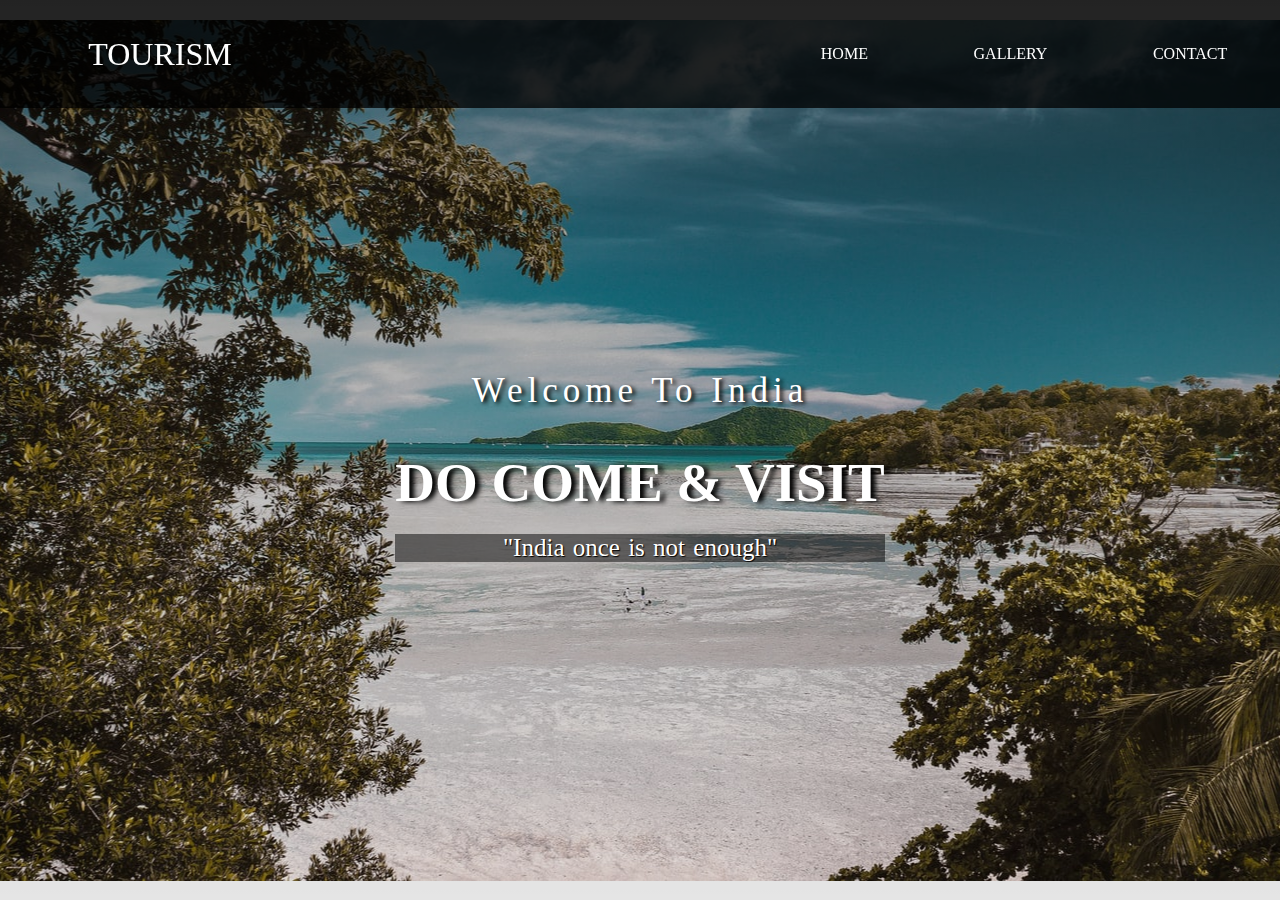
<file: index.html>
<!DOCTYPE html>
<html lang="en">
<head>
    <meta charset="UTF-8">
    <meta http-equiv="X-UA-Compatible" content="IE=edge">
    <meta name="viewport" content="width=device-width, initial-scale=1.0">
    <link rel="stylesheet" href="style.css">
    <title>Shreya</title>
</head>
<body>
    <header class="container">
    <nav>
        <div class="logo">Tourism</div>
        <div class="menu">
            <a href="index.html">Home</a>
            <a href="gallery.html">Gallery</a>
            <a href="contact.html">Contact</a>
        </div>
    </nav>
    <main>
        <section>
            <h3>Welcome To India</h3>
            <h1>DO COME & VISIT <span class="cc"></span></h1>
            <p>"India once is not enough"</p>
        </section>
    </main>
</header>
</body>
</html>
</file>
<file: style.css>
*{
    margin: 0;
    padding: 0;
    box-sizing:
    border-box;
}


.container{
    width: 100%;
    height: 100vh;
    overflow: visible;
    background: linear-gradient(rgba(0,0,0,0.4),rgba(0,0,0,0.1)), url('goa.jpg') no-repeat center fixed ;
}

nav{
    position: fixed;
    width: 100%;
    height: 12vh;
    background: rgba(8, 8, 8, 0.5); 
    color: white;
    display: flex;
    justify-content: space-between;
    align-items: center;
    text-transform: uppercase;
    z-index: 1;
}
nav:hover{
    background: rgba(0, 0, 0, 0.767);
}

nav .logo{
    width: 25%;
    text-align: center;
    font-size: 32px;
    
}

nav .menu{
    width: 40%;
    display: flex;
    justify-content: space-around;
}

nav .menu a{
    text-decoration: none;
    color: white;
    /* width: 25%; */
    font-size: 16px;
    /* padding: 5px 20px;
    border: 1px solid #fff;*/
    transition: 0.6s ease; 
}

.menu a:hover{
    background-color: #fff;
    color: black;
}

main{
    width: 100%;
    height: 85vh;
    /* background-color: #000; */
    display: flex;
    justify-content: center;
    align-items: center;
    text-align: center;
    color: white;
}

section{
    margin-top: 15%;
}

section h3{

    font-size: 35px;
    font-weight: 350;
    letter-spacing: 5px;
    text-shadow: 3px 2px 4px black;
}

section h1{
    margin: 40px 0 20px 0;
    font-size: 55px;
    font-weight: 700;
    text-shadow: 5px 1px 5px black;
    text-transform: uppercase;
}

section p{
    font-size: 25px;
    word-spacing: 2px;
    margin-bottom: 25px;
    text-shadow: 1px 1px 1px black;
    background-color: rgba(0,0,0,0.5);
}

@keyframes bgcolor{
    0%{
        background-color: #00b894;
    }
    25%{
        background-color: #e6ff08;
    }
    5%{
        background-color: #e94614;
    }
    75%{
        background-color: #25e425;
    }
    100%{
        background-color: #7831c9;
    }
}

.cc::after{
    content: '';
    animation: Changetext 12s infinite linear;
    color: #00b894;
}

@keyframes Changetext{
    0%{content:"Jaipur";}
    20%{content:"Varanasi";}
    40%{content: "Kerela";}
    60%{content: "Ladakh";}
    80%{content: "Goa";}
    100%{content: "Mumbai";}
}

@media only screen and (min-width: 768 px){
    .container{
        width: 100%;
        height: 100vh;
        overflow: visible;
        background: linear-gradient(rgba(0,0,0,0.4),rgba(0,0,0,0.1)), url('goa.jpg') no-repeat center fixed ;
        display: block;
        padding-bottom: 30px;
    }

    nav{
        position: fixed;
        width: 600px;
        height: 12vh;
        background: rgba(8, 8, 8, 0.5); 
        color: white;
        display: flex;
        justify-content: space-between;
        align-items: center;
        text-transform: uppercase;
        z-index: 1;
    }
    nav:hover{
        background: rgba(0, 0, 0, 0.767);
    }
    
    nav .logo{
        width: 25%;
        text-align: center;
        font-size: 32px;
        
    }
    
    nav .menu{
        width: 40%;
        display: flex;
        justify-content: space-around;
    }
    
    nav .menu a{
        text-decoration: none;
        color: white;
        /* width: 25%; */
        font-size: 16px;
        /* padding: 5px 20px;
        border: 1px solid #fff;*/
        transition: 0.6s ease; 
    }
    
    .menu a:hover{
        background-color: #fff;
        color: black;
    }

}
</file>
